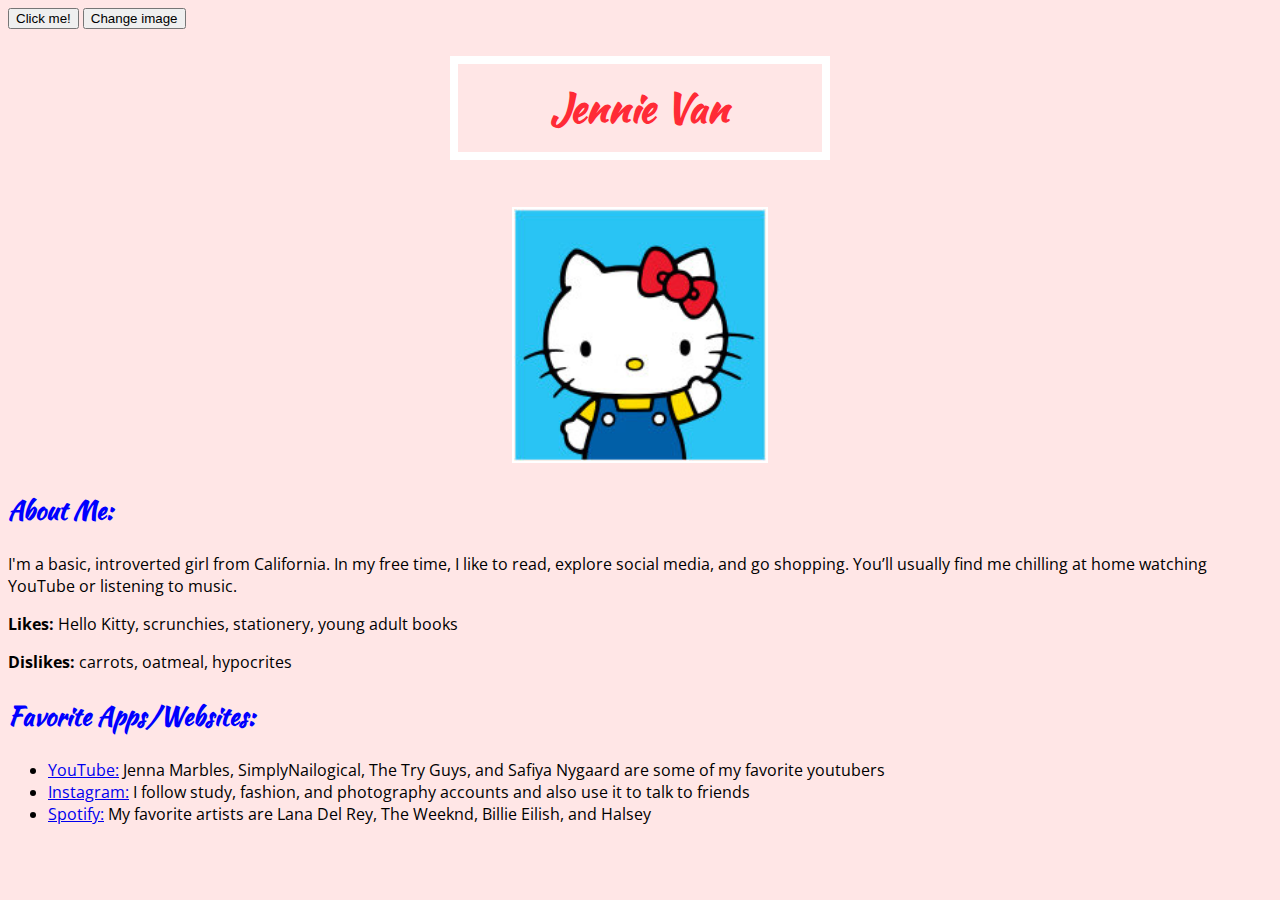
<file: index.html>
<!DOCTYPE html>
<!-- ID is specific, classes can be assigned to multiple -->
<html>
  <head>
    <!-- This is how to comment -->
    <!-- This is where page info goes -->
    <title>About Me</title>
    <link rel="stylesheet" href="home.css">
    <script src="home.js"></script>
    <link href="https://fonts.googleapis.com/css?family=Open+Sans&display=swap" rel="stylesheet">
    <link href="https://fonts.googleapis.com/css?family=Kaushan+Script&display=swap" rel="stylesheet">
  </head>
  <body>
    <button onclick="alert_name()">Click me!</button>
    <button onclick="change_image()" value="Change">Change image</button>
      <div>
      <h1 id='name'>Jennie Van</h1>
      <div id="images">
        <img alt="Hello Kitty"id="hk" src="Img/hk.jpg"></img>
        <!--<img src="img/scrunch2.jpg"></img>-->
        <!--<img src="img/stat.jpg"></img>-->
      </div>
      <h3 class="blue_text">About Me:</h3>
      <p>I'm a basic, introverted girl from California. In my free time, I like to read, explore social media, and go shopping. You’ll usually find me chilling at home watching YouTube or listening to music.</p>
      <p>
        <strong>Likes:</strong>
         Hello Kitty, scrunchies, stationery, young adult books
      </p>
      <p>
        <strong>Dislikes:</strong>
        carrots, oatmeal, hypocrites
      </p>
      <p>
        <h3 class="blue_text">Favorite Apps/Websites:</h3>
        <ul id='list'>
          <li><a href="https://www.youtube.com/">YouTube:</a> Jenna Marbles, SimplyNailogical, The Try Guys, and Safiya Nygaard are some of my favorite youtubers</li>
          <li><a href="https://www.instagram.com/?hl=en">Instagram:</a> I follow study, fashion, and photography accounts and also use it to talk to friends</li>
          <li><a href="https://www.spotify.com/us/">Spotify:</a> My favorite artists are Lana Del Rey, The Weeknd, Billie Eilish, and Halsey</li>
        </ul>
      </p>
    </div>
  </body>
</html>
</file>
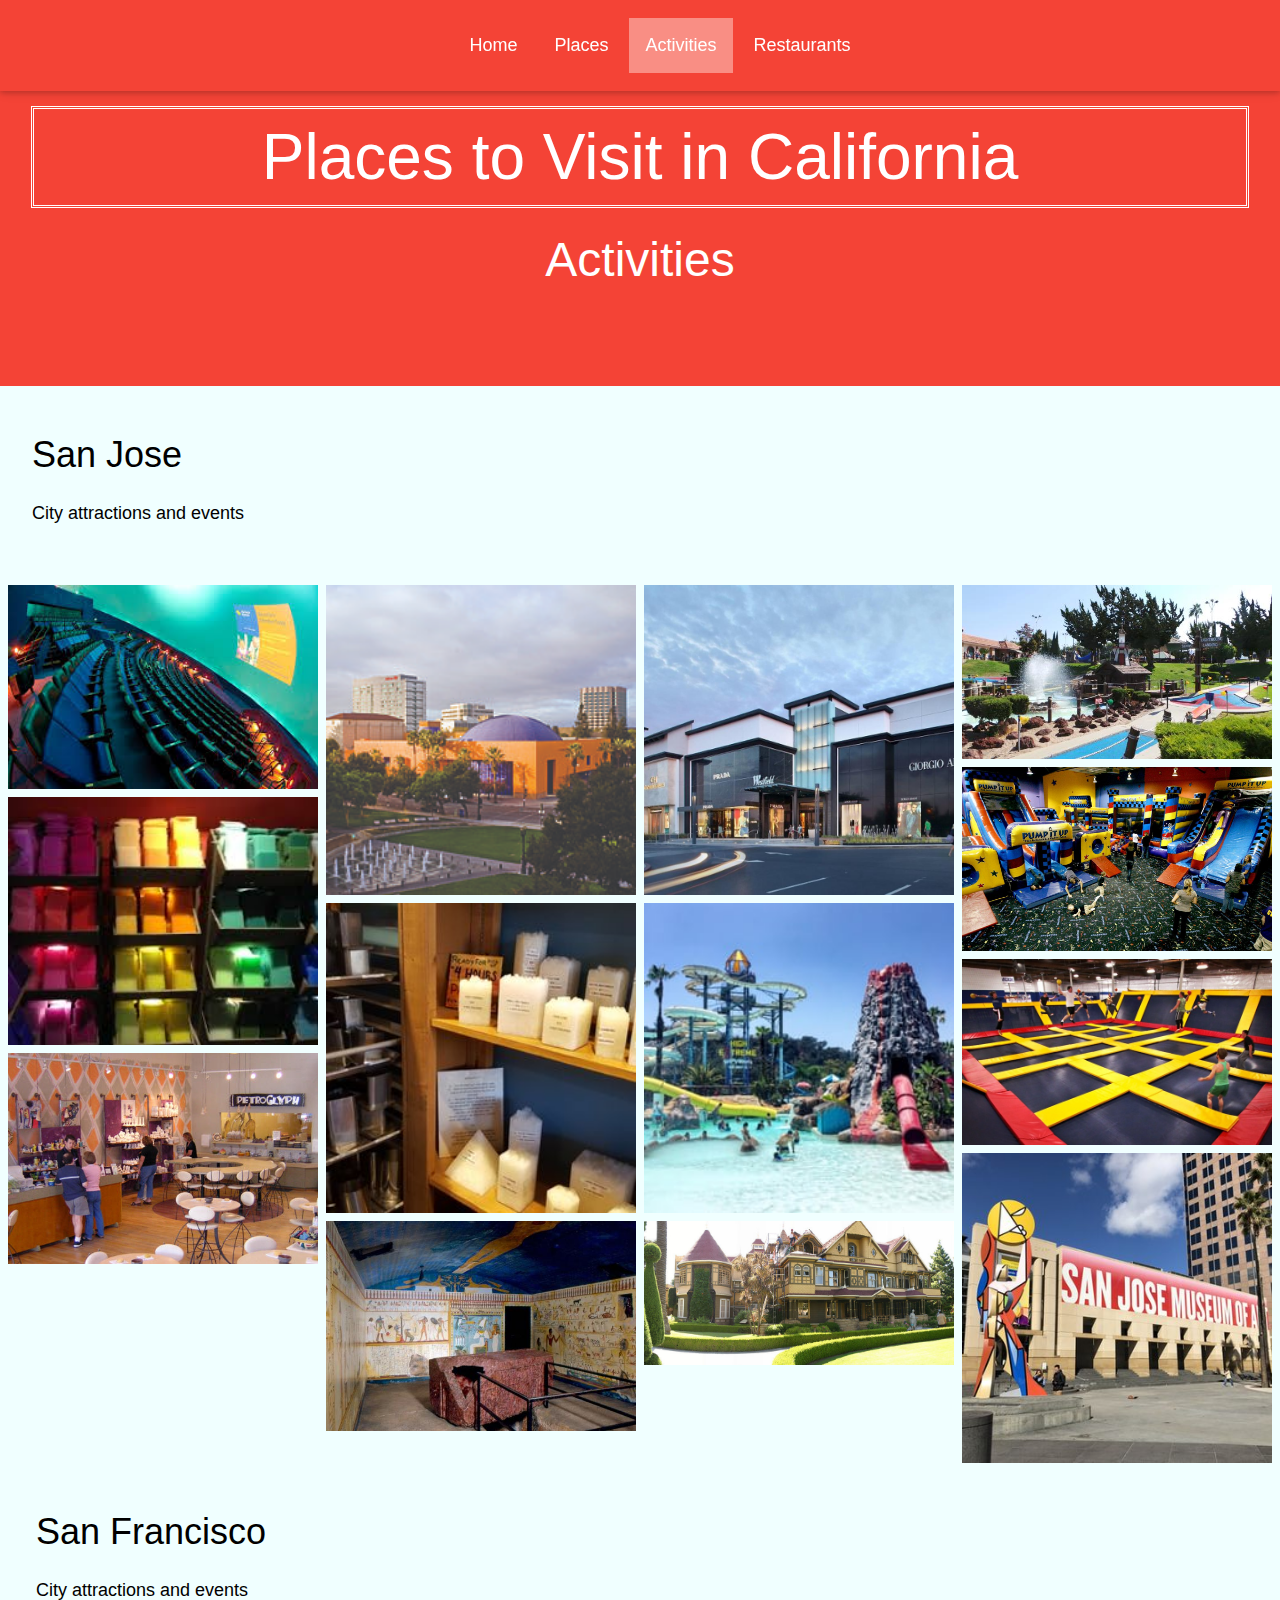
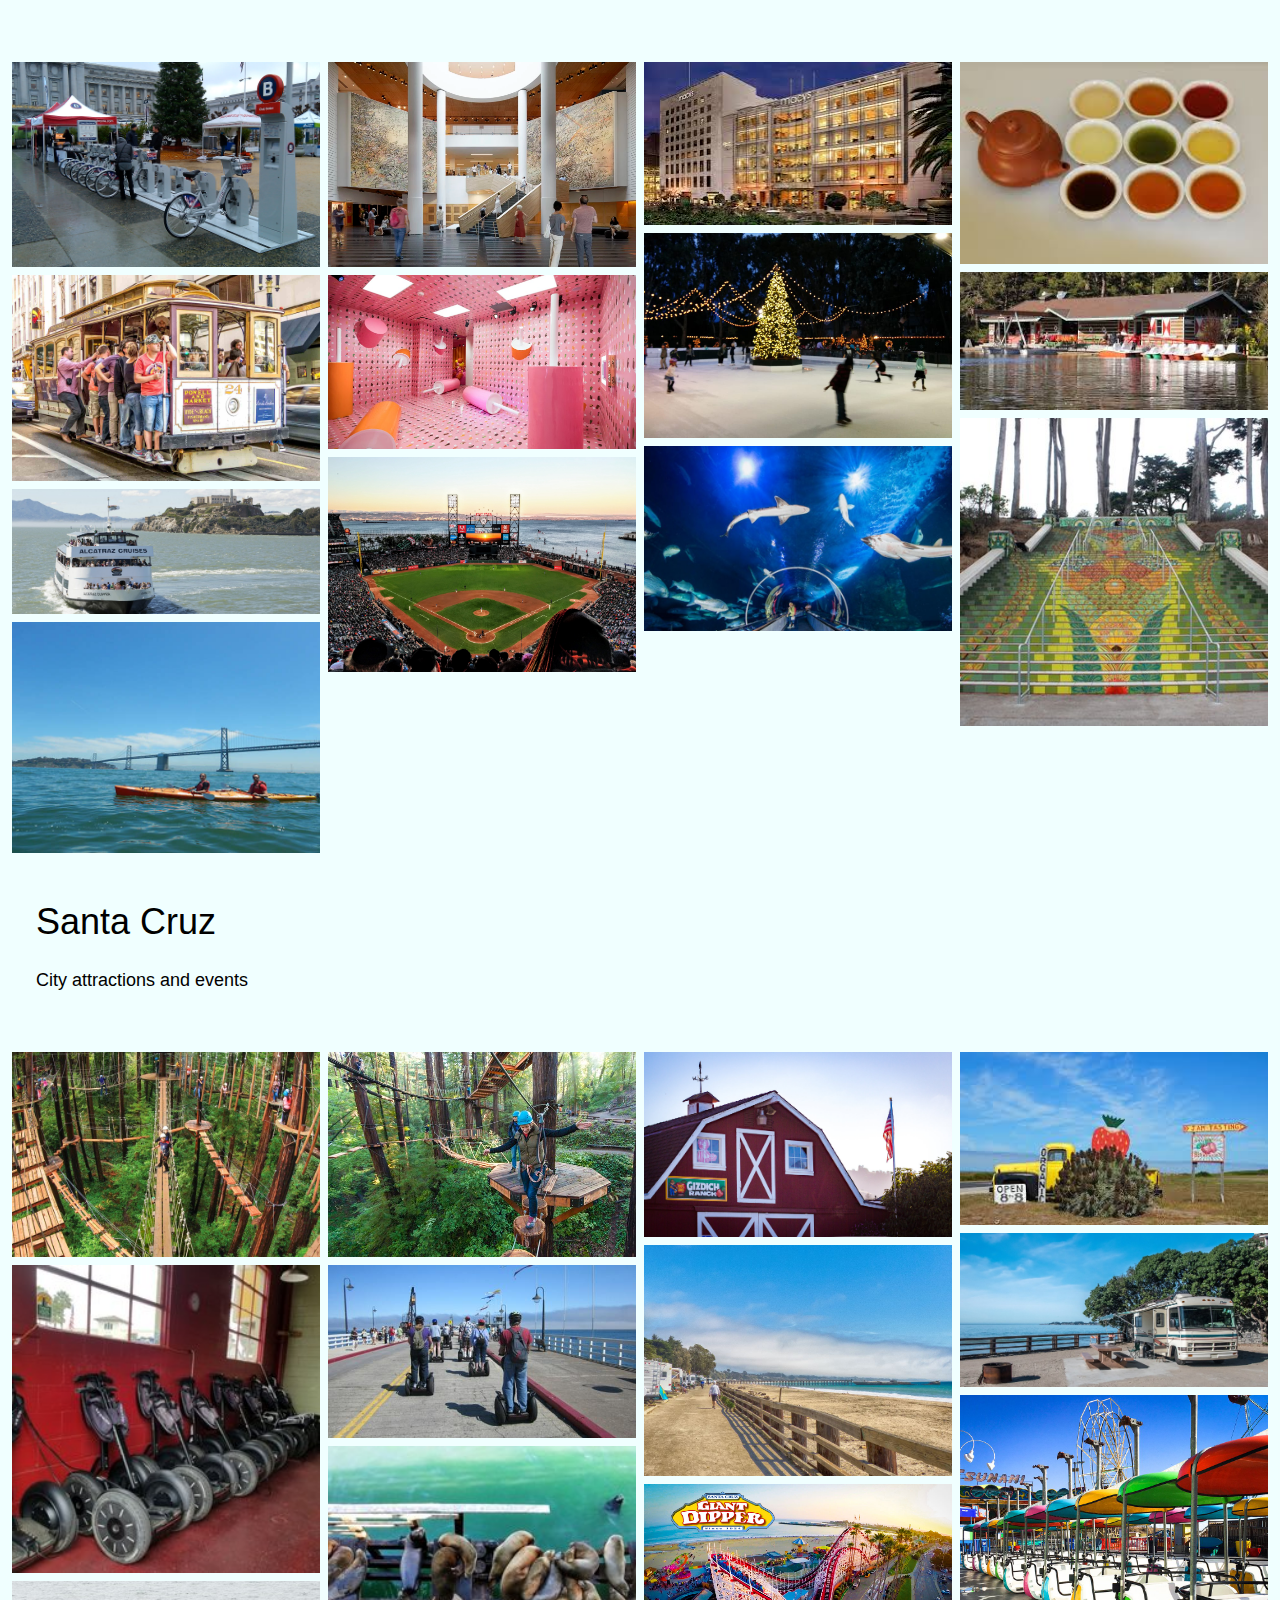
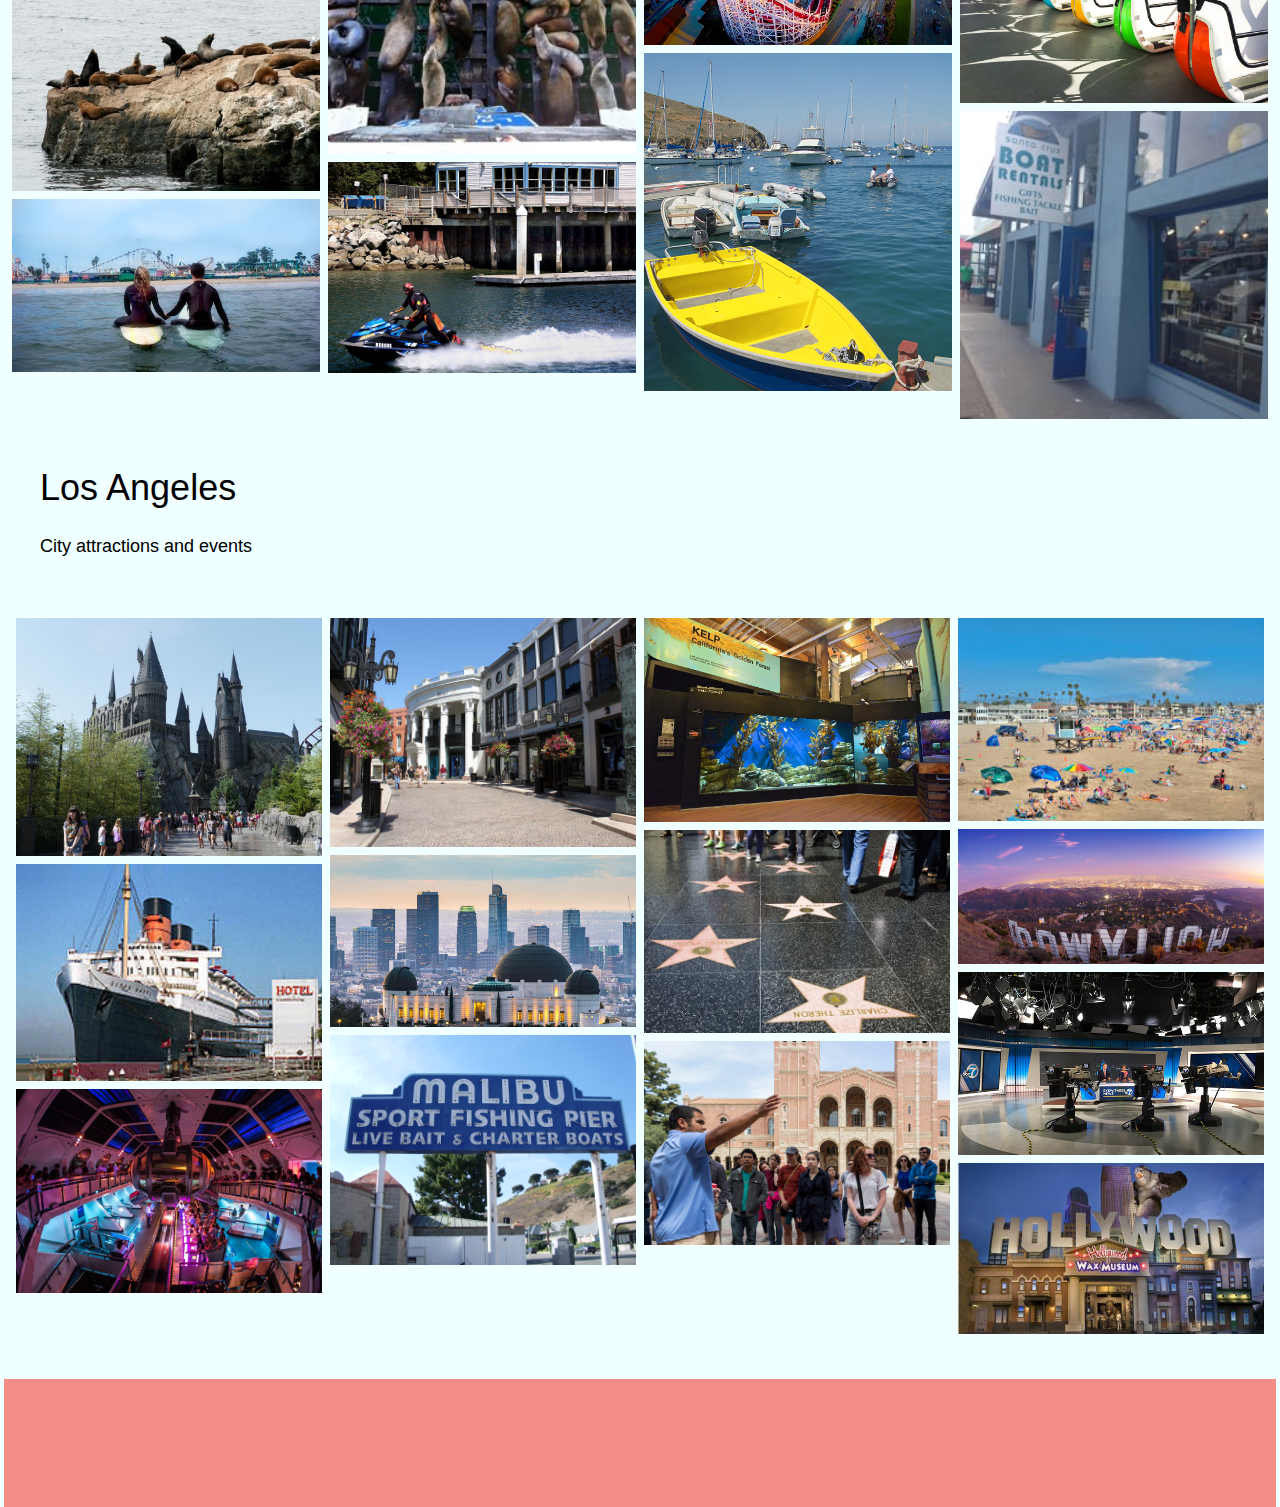
<file: home/activities.html>
<!DOCTYPE! html>
<html>

<head>
  <meta charset="UTF-8">
  <meta name="viewport" content="width=device-width, initial-scale=1">
  <link rel="stylesheet" href="https://www.w3schools.com/w3css/4/w3.css">
  <meta name="viewport" content="width=device-width, initial-scale=1">
  <title>Places to Visit!</title>
  <link rel="stylesheet" href = "activities.css"
  <script rel="javascript" src="activities.js"></script>
</head>
  <body style="background-color:azure;">
  <div class="w3-top">
  <div class="w3-bar w3-red w3-card w3-left-align w3-large">
    <a class="w3-bar-item w3-button w3-hide-medium w3-hide-large w3-right w3-padding-large w3-hover-white w3-large w3-red" href="javascript:void(0);" onclick="myFunction()" title="Toggle Navigation Menu"><i class="fa fa-bars"></i></a>
    <ul id="nav">
      <li><a href="hometest.html">Home</a></li>
      <!-- <li><a href="../places.html">Places</a></li> -->
      <li><a href="places2.html">Places</a></li>
      <li><a class="active" href="activities.html">Activities</a></li>
      <li><a href="restaurant.html">Restaurants</a></li>
    </ul>
  </div>
  <!-- Navbar on small screens -->
  <div id="navbar" class="w3-bar-block w3-white w3-hide w3-hide-large w3-hide-medium w3-large">
    <ul id="navbar">
      <li><a class="active" href="hometest.html">Home</a></li>
      <li><a href="places2.html">Places</a></li>
      <li><a href="contact.asp">Activities</a></li>
      <li><a href="restaurant.html">Restaurants</a></li>
    </ul>
  </div>
  </div>
  <!-- Header -->
  <header class="w3-container w3-red w3-center" style="padding:90px 15px">
    <h1 id="title" class="w3-margin w3-jumbo">Places to Visit in California</h1>
    <!-- <center><h1>Activities</h1></center> -->
    <font color="white" size ="+4">Activities</font>
  </header>

  <!-- <body>
    <button onclick="alert_name()">Back</button> -->

  <div class="header">
  <h1>San Jose</h1>
  <p>City attractions and events</p>
</div>
<!-- <div class="container2"> -->
  <div class="row">
<div class="column">
<!--<div class="overlay" id="overlay" width="width("dome")" height="height("dome")>-->

  <div class="Container">
  <img id="dome" src="dome.jpg" class="Image">
  <div class="Overlay overlayLeft">
      <a href="https://www.thetech.org/imax/presentations">
      <div class="Text">Tech Museum iMax Dome</div></a>
  </div>
  </div>


<!-- <img id="dome" src="dome.jpg"></img>
          <div class="overlay" id="overlay" width="width("dome")" height="height("dome")">
            <a href="https://www.thetech.org/imax/presentations" target="_blank" ><div class="text">Tech Museum iMax Dome</div></a>
          </
  <!-- <a href="https://www.thetech.org/imax/presentations" target="_blank" ><img id="dome" src="dome.jpg""><div class="text">Tech Museum iMax Dome</div></a> -->
<!-- </div> -->

<div class="Container">
<img src="candle.jpg" class="Image">
<div class="Overlay overlayLeft">
    <a href="http://www.petroglyph.com/locations/glow-willow-glen">
    <div class="Text">Glow Candle Making</div></a>
</div>
</div>

<div class="Container">
<img src="petro.jpg" class="Image">
<div class="Overlay overlayLeft">
    <a href="http://www.petroglyph.com/locations/glow-willow-glen">
    <div class="Text">Petroglyph Pottery Making</div></a>
</div>
</div>
</div>



<div class="column">
<div class="Container">
<img src="dome2.jpg" class="Image">
<div class="Overlay overlayLeft">
    <a href="https://www.tripadvisor.com/Attraction_Review-g33020-d102384-Reviews-The_Tech_Interactive-San_Jose_California.html">
    <div class="Text">Tech Museum</div></a>
</div>
</div>

<div class="Container">
<img src="glow2.jpg" class="Image">
<div class="Overlay overlayLeft">
    <a href="https://www.yelp.com/biz/glow-candle-lounge-san-jose-2">
    <div class="Text">Glow Candle Making</div></a>
</div>
</div>
<!-- </div> -->

<div class="Container">
<img src="egypt.jpg" class="Image">
<div class="Overlay overlayLeft">
    <a href="https://egyptianmuseum.org/">
    <div class="Text">Egyptian Museum</div></a>
</div>
</div>
</div>

<div class="column">

<div class="Container">
<img src="valleyfair.jpg" class="Image">
<div class="Overlay overlayLeft">
    <a href="https://www.westfield.com/valleyfair">
    <div class="Text">Westfield Valleyfair</div></a>
</div>
</div>



<div class="Container">
<img src="raging.jpg" class="Image">
<div class="Overlay overlayLeft">
    <a href="https://www.rwsplash.com/">
    <div class="Text">Raging Waters</div></a>
</div>
</div>

<div class="Container">
<img src="house.jpg" class="Image">
<div class="Overlay overlayLeft">
    <a href="https://winchestermysteryhouse.com/">
    <div class="Text">Winchester Mystery House</div></a>
</div>
</div>
</div>

<div class="column">
  <div class="Container">
  <img src="golfland.jpg" class="Image">
  <div class="Overlay overlayLeft">
      <a href="https://www.golfland.com/sanjose/">
      <div class="Text">Golfland</div></a>
  </div>
  </div>

  <div class="Container">
  <img src="pump.jpg" class="Image">
  <div class="Overlay overlayLeft">
      <a href="https://www.pumpitupparty.com/san-jose-ca/">
      <div class="Text">Pump It Up</div></a>
  </div>
  </div>

  <div class="Container">
  <img src="skyhigh.jpg" class="Image">
  <div class="Overlay overlayLeft">
      <a href="https://sjc.skyhighsports.com/">
      <div class="Text"> Sky High</div></a>
  </div>
  </div>

  <div class="Container">
  <img src="sjmuse.jpg" class="Image">
  <div class="Overlay overlayLeft">
      <a href="https://sjmusart.org/">
      <div class="Text"> San Jose Museum of Art</div></a>
  </div>
  </div>
  </div>

    <div class="header">
    <h1>San Francisco</h1>
    <p>City attractions and events</p>
    </div>
    <div class="row">
    <div class="column">

    <div class="Container">
    <img src="bike.jpg" class="Image">
    <div class="Overlay overlayLeft">
        <a href="https://www.bikerentalsanfrancisco.com/">
        <div class="Text">Bike Rentals</div></a>
    </div>
    </div>

    <div class="Container">
    <img src="cablecar2.jpg" class="Image">
    <div class="Overlay overlayLeft">
        <a href="https://www.sfmta.com/getting-around/muni/cable-cars">
        <div class="Text">Cable Car Rides</div></a>
    </div>
    </div>


    <div class="Container">
    <img src="alcatraz.jpg" class="Image">
    <div class="Overlay overlayLeft">
        <a href="https://www.alcatrazcruises.com/">
        <div class="Text">Alcatraz</div></a>
    </div>
    </div>

    <div class="Container">
    <img src="sfactive.jpg" class="Image">
    <div class="Overlay overlayLeft">
        <a href="https://www.hipcamp.com/discover/california/san-francisco">
        <div class="Text">Canoe Rentals</div></a>
    </div>
    </div>
    </div>
<div class="column">
    <div class="Container">
    <img src="modernart.jpg" class="Image">
    <div class="Overlay overlayLeft">
        <a href="https://www.sfmoma.org/">
        <div class="Text">San Francisco Modern Art</div></a>
    </div>
    </div>

    <div class="Container">
    <img src="icecream.jpg" class="Image">
    <div class="Overlay overlayLeft">
        <a href="https://www.museumoficecream.com/san-francisco">
        <div class="Text">Museum of Ice Cream</div></a>
    </div>
    </div>

    <div class="Container">
    <img src="giants.jpg" class="Image">
    <div class="Overlay overlayLeft">
        <a href="https://www.mlb.com/giants/">
        <div class="Text">San Francisco Giants</div></a>
    </div>
    </div>

    </div>

    <div class="column">
        <div class="Container">
        <img src="macys.jpg" class="Image">
        <div class="Overlay overlayLeft">
            <a href="https://l.macys.com/union-square-in-san-francisco-ca/">
            <div class="Text">Macys Union Square</div></a>
        </div>
        </div>

        <div class="Container">
        <img src="iceskatesf.jpg" class="Image">
        <div class="Overlay overlayLeft">
            <a href="https://unionsquareicerink.com/">
            <div class="Text">Ice Skating</div></a>
        </div>
        </div>

        <div class="Container">
        <img src="aquarium.jpg" class="Image">
        <div class="Overlay overlayLeft">
            <a href="https://www.aquariumofthebay.org/">
            <div class="Text">Aquarium of the Bay</div></a>
        </div>
        </div>
        </div>

      <div class="column">
          <div class="Container">
          <img src="tea.jpg" class="Image">
          <div class="Overlay overlayLeft">
              <a href="https://www.yelp.com/search?find_desc=japanese+tea+ceremony&find_loc=San+Francisco%2C+CA">
              <div class="Text">Japanese Tea Tasting</div></a>
          </div>
          </div>

          <div class="Container">
          <img src="stow.jpg" class="Image">
          <div class="Overlay overlayLeft">
              <a href="https://stowlakeboathouse.com/">
              <div class="Text">Stow Lake</div></a>
          </div>
          </div>

          <div class="Container">
          <img src="lincoln.jpg" class="Image">
          <div class="Overlay overlayLeft">
              <a href="https://sfrecpark.org/destination/lincoln-park/">
              <div class="Text">Lincoln Park</div></a>
          </div>
          </div>
          </div>
</div>

    <div class="header">
    <h1>Santa Cruz</h1>
    <p>City attractions and events</p>
    </div>

    <div class="row">
  <div class="column">
        <div class="Container">
        <img src="zipline.jpg" class="Image">
        <div class="Overlay overlayLeft">
            <a href="https://mounthermonadventures.com/adventures/">
            <div class="Text">Mount Hermon Ziplines</div></a>
        </div>
        </div>

        <div class="Container">
        <img src="segway.jpg" class="Image">
        <div class="Overlay overlayLeft">
            <a href="https://www.tripadvisor.com/Attraction_Review-g33048-d3228956-Reviews-Segway_Santa_Cruz_Tours-Santa_Cruz_California.html">
            <div class="Text">Segway Tours</div></a>
        </div>
        </div>

        <div class="Container">
        <img src="seals.jpg" class="Image">
        <div class="Overlay overlayLeft">
            <a href="https://www.tripadvisor.com/ShowUserReviews-g33048-d269709-r315136183-Santa_Cruz_Wharf-Santa_Cruz_California.html/">
            <div class="Text">Seal Watching</div></a>
        </div>
        </div>

        <div class="Container">
        <img src="surf.jpg" class="Image">
        <div class="Overlay overlayLeft">
            <a href="https://club-ed.com/surf-equipment-rental/">
            <div class="Text">Surf Lessons and Rentals</div></a>
        </div>
        </div>
        </div>

        <div class="column">
              <div class="Container">
              <img src="zipline2.jpg" class="Image">
              <div class="Overlay overlayLeft">
                  <a href="https://mounthermonadventures.com/adventures/">
                  <div class="Text">Mount Hermon Ziplines</div></a>
              </div>
              </div>

              <div class="Container">
              <img src="segway2.jpg" class="Image">
              <div class="Overlay overlayLeft">
                  <a href="https://www.tripadvisor.com/Attraction_Review-g33048-d3228956-Reviews-Segway_Santa_Cruz_Tours-Santa_Cruz_California.html">
                  <div class="Text">Segway Tours</div></a>
              </div>
              </div>

              <div class="Container">
              <img src="seals2.jpg" class="Image">
              <div class="Overlay overlayLeft">
                  <a href="https://www.tripadvisor.com/ShowUserReviews-g33048-d269709-r315136183-Santa_Cruz_Wharf-Santa_Cruz_California.html/">
                  <div class="Text">Seal Watching</div></a>
              </div>
              </div>

              <div class="Container">
              <img src="jetski.jpg" class="Image">
              <div class="Overlay overlayLeft">
                  <a href="https://club-ed.com/surf-equipment-rental/">
                  <div class="Text">Surf Lessons and Rentals</div></a>
              </div>
              </div>
              </div>

              <div class="column">
                    <div class="Container">
                    <img src="gizdich.jpg" class="Image">
                    <div class="Overlay overlayLeft">
                        <a href="https://www.gizdich-ranch.com/">
                        <div class="Text">Gizdich Ranch</div></a>
                    </div>
                    </div>

                    <div class="Container">
                    <img src="seacliff.jpg" class="Image">
                    <div class="Overlay overlayLeft">
                        <a href="https://www.parks.ca.gov/?page_id=543">
                        <div class="Text">Seacliff Camp Grounds</div></a>
                    </div>
                    </div>

                    <div class="Container">
                    <img src="dipper.jpg" class="Image">
                    <div class="Overlay overlayLeft">
                        <a href="https://beachboardwalk.com/Giant-Dipper">
                        <div class="Text">Giant Dipper Ride</div></a>
                    </div>
                    </div>

                    <div class="Container">
                    <img src="boat.jpg" class="Image">
                    <div class="Overlay overlayLeft">
                        <a href="https://www.yelp.com/search?find_desc=jet+ski+rental&find_loc=Santa+Cruz%2C+CA">
                        <div class="Text">Boat Rentals</div></a>
                    </div>
                    </div>
                    </div>

                    <div class="column">
                          <div class="Container">
                          <img src="strawberry.jpg" class="Image">
                          <div class="Overlay overlayLeft">
                              <a href="http://www.swantonberryfarm.com/">
                              <div class="Text">Swanton Berry Farm</div></a>
                          </div>
                          </div>

                          <div class="Container">
                          <img src="seacliff2.jpg" class="Image">
                          <div class="Overlay overlayLeft">
                              <a href="https://www.parks.ca.gov/?page_id=543">
                              <div class="Text">Seacliff Camp Grounds</div></a>
                          </div>
                          </div>

                          <div class="Container">
                          <img src="gondola.jpg" class="Image">
                          <div class="Overlay overlayLeft">
                              <a href="https://beachboardwalk.com/Things-to-Do/Rides">
                              <div class="Text">Giant Dipper Ride</div></a>
                          </div>
                          </div>

                          <div class="Container">
                          <img src="boat2.jpg" class="Image">
                          <div class="Overlay overlayLeft">
                              <a href="https://www.yelp.com/search?find_desc=jet+ski+rental&find_loc=Santa+Cruz%2C+CA">
                              <div class="Text">Boat Rentals</div></a>
                          </div>
                          </div>
                          </div>


    <div class="header">
    <h1>Los Angeles</h1>
    <p>City attractions and events</p>
    </div>

    <div class="row">
  <div class="column">
        <div class="Container">
        <img src="harry.jpg" class="Image">
        <div class="Overlay overlayLeft">
            <a href="https://www.universalstudioshollywood.com/things-to-do/rides-and-attractions/the-wizarding-world-of-harry-potter/">
            <div class="Text">Wizarding World of Harry Potter</div></a>
        </div>
        </div>

        <div class="Container">
        <img src="queenmary.jpg" class="Image">
        <div class="Overlay overlayLeft">
            <a href="https://www.queenmary.com/">
            <div class="Text">Queen Mary</div></a>
        </div>
        </div>

        <div class="Container">
        <img src="space.jpg" class="Image">
        <div class="Overlay overlayLeft">
            <a href="https://disneyland.disney.go.com/attractions/disneyland/space-mountain/">
            <div class="Text">Space Mountain</div></a>
        </div>
        </div>
        </div>

        <div class="column">
        <div class="Container">
        <img src="rodeo.jpg" class="Image">
        <div class="Overlay overlayLeft">
            <a href="https://rodeodrive-bh.com/">
            <div class="Text">Rodeo Drive</div></a>
        </div>
        </div>

        <div class="Container">
        <img src="griffith.jpg" class="Image">
        <div class="Overlay overlayLeft">
            <a href="http://www.griffithobservatory.org/">
            <div class="Text">Griffith Observatory</div></a>
        </div>
        </div>

        <div class="Container">
        <img src="malibu.jpg" class="Image">
        <div class="Overlay overlayLeft">
            <a href="https://www.visitcalifornia.com/attraction/malibu">
            <div class="Text">Malibu California</div></a>
        </div>
        </div>
        </div>

        <div class="column">

        <div class="Container">
        <img src="cabrillo.jpg" class="Image">
        <div class="Overlay overlayLeft">
            <a href="https://www.nps.gov/cabr/index.htm">
            <div class="Text">Cabrillo Aquarium</div></a>
        </div>
        </div>

        <div class="Container">
        <img src="fame.jpg" class="Image">
        <div class="Overlay overlayLeft">
            <a href="https://www.walkoffame.com/">
            <div class="Text">Hollywood Walk of Fame</div></a>
        </div>
        </div>

        <div class="Container">
        <img src="touruc.jpg" class="Image">
        <div class="Overlay overlayLeft">
            <a href="https://www.visitcalifornia.com/region/discover-orange-county">
            <div class="Text">Tour UCLA</div></a>
        </div>
        </div>
        </div>

        <div class="column">
        <div class="Container">
        <img src="orange.jpg" class="Image">
        <div class="Overlay overlayLeft">
            <a href="https://www.nps.gov/cabr/index.htm">
            <div class="Text">Orange County</div></a>
        </div>
        </div>

        <div class="Container">
        <img src="hollywood.jpg" class="Image">
        <div class="Overlay overlayLeft">
            <a href="https://www.tripadvisor.com/Attraction_Review-g32655-d277005-Reviews-Hollywood_Hills-Los_Angeles_California.html">
            <div class="Text">Hollywood Hills</div></a>
        </div>
        </div>
        <div class="Container">
        <img src="abc.jpg" class="Image">
        <div class="Overlay overlayLeft">
            <a href="https://abcstudios.go.com/">
            <div class="Text">ABC Studios</div></a>
        </div>
        </div>

        <div class="Container">
        <img src="wax.jpg" class="Image">
        <div class="Overlay overlayLeft">
            <a href="https://www.hollywoodwaxmuseum.com/">
            <div class="Text">Hollywood Wax Museum</div></a>
        </div>
        </div>
        </div>
      </div>
</div>
</body>
<br></br>
<div class="footercont">
<footer id="footer" class="w3-container w3-padding-64 w3-center w3-opacity">
</footer>
</div>
</html>
<!-- <div class="container2">
<img id="dome" src="dome.jpg"></img>
          <div class="overlay" id="overlay" width="width("dome")" height="height("dome")">
            <a href="https://www.thetech.org/imax/presentations" target="_blank" ><div class="text">Tech Museum iMax Dome</div></a>
          </div>
</div> -->
</file>
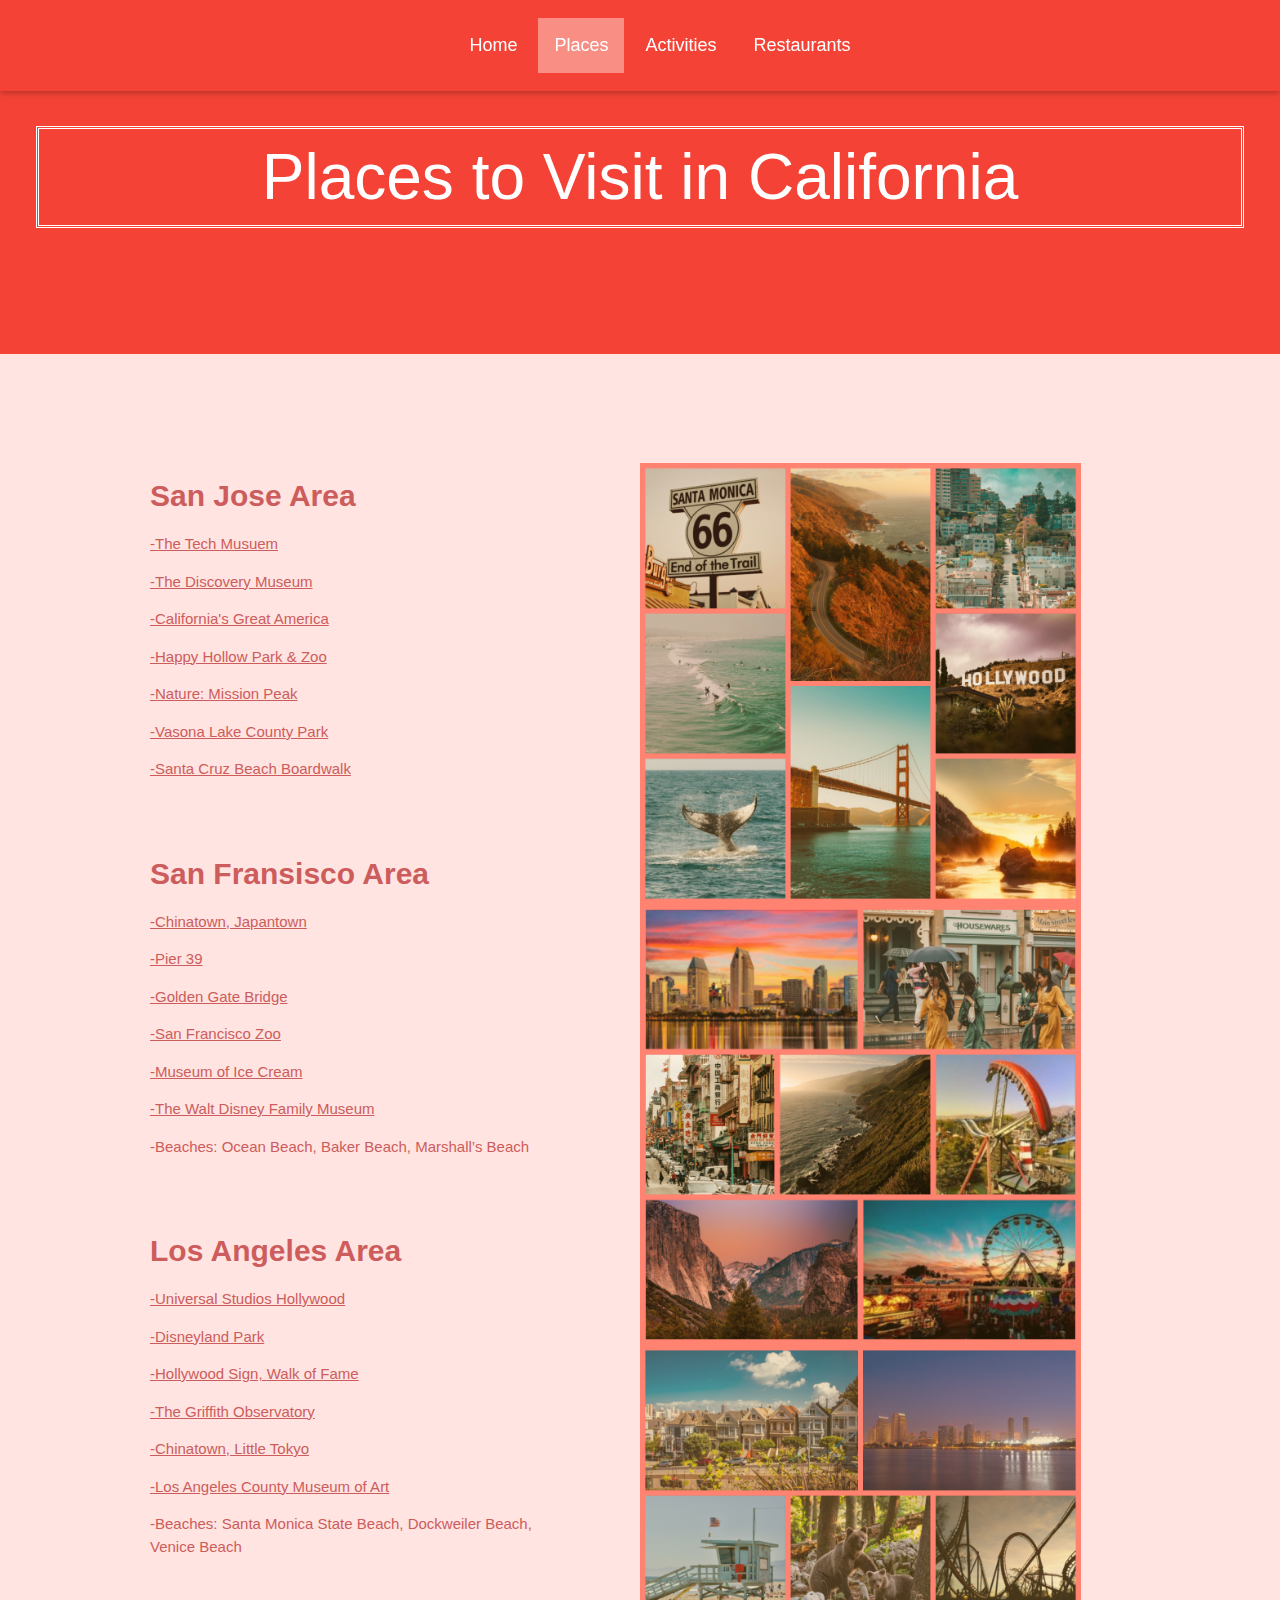
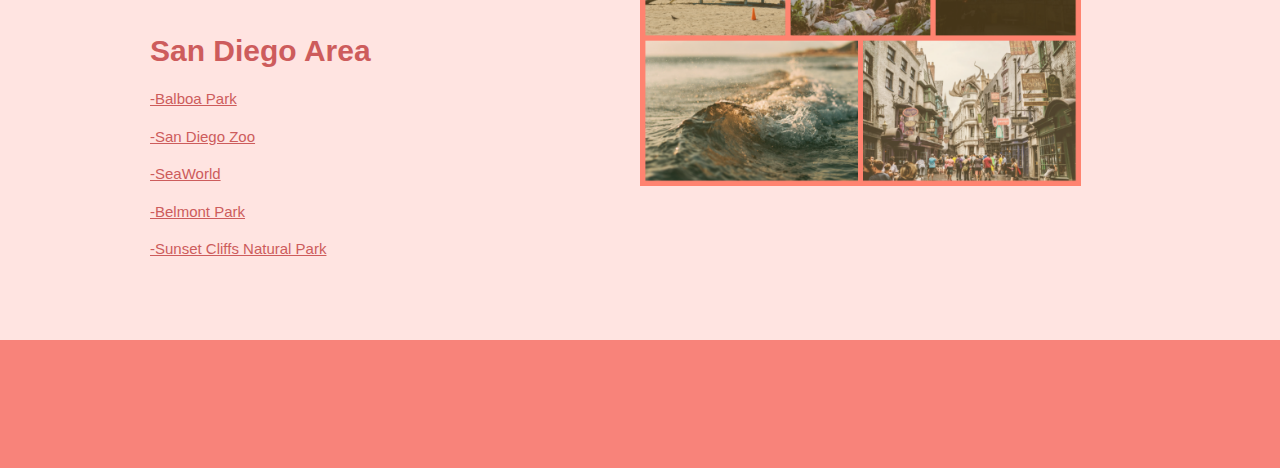
<file: home/places2.html>
<!DOCTYPE html>
<html>
<head>
  <title> Places </title>
  <link rel= "stylesheet" href= "places2.css"> </link>
  <meta http-equiv="Content-Type" content="text/html; charset=UTF-8">
  <meta charset="UTF-8">
  <meta name="viewport" content="width=device-width, initial-scale=1">
  <link rel="stylesheet" href="https://www.w3schools.com/w3css/4/w3.css">
  <meta name="viewport" content="width=device-width, initial-scale=1">
  <!-- <style>

  </style> -->
</head>
<body style="background-color:mistyrose">
  <!-- NavBar -->
  <div class="w3-top">
  <div class="w3-bar w3-red w3-card w3-left-align w3-large">
    <a class="w3-bar-item w3-button w3-hide-medium w3-hide-large w3-right w3-padding-large w3-hover-white w3-large w3-red" href="javascript:void(0);" onclick="myFunction()" title="Toggle Navigation Menu"><i class="fa fa-bars"></i></a>
    <ul id="nav">
      <li><a href="hometest.html">Home</a></li>
      <li><a class="active" href="places2.html">Places</a></li>
      <li><a href="activities.html">Activities</a></li>
      <li><a href="restaurant.html">Restaurants</a></li>
    </ul>
  </div>
  <!-- Navbar on small screens -->
  <div id="navbar" class="w3-bar-block w3-white w3-hide w3-hide-large w3-hide-medium w3-large">
    <ul id="navbar">
      <li><a class="active" href="Hometest.html">Home</a></li>
      <li><a href="places2.html">Places</a></li>
      <li><a href="contact.asp">Activities</a></li>
      <li><a href="restaurant.html">Restaurants</a></li>
    </ul>
  </div>
  </div>
  <!-- Header -->
  <header class="w3-container w3-red w3-center" style="padding:110px 20px">
    <h1 id="title" class="w3-margin w3-jumbo">Places to Visit in California</h1>
  </header>

  <!-- <h1 style="color:indianred"> <center> Places To Visit </center> </h1> -->
  <div>
    <a title="Toggle Navigation Menu"><i></i></a>
    <!-- <ul>
      <li><a href="http://home.html/" target="_blank">Home</a></li>
      <li><a href="http://../places.html" target="_blank">Places</a></li>
      <li><a href="http://contact.asp/" target="_blank">Activities</a></li>
      <li><a href="http://about.asp/" target="_blank">Restaurants</a></li>
    </ul>
  </div>

  <div>
    <ul>
      <li><a href="http://home.html/" target="_blank">Home</a></li>
      <li><a href="http://../places.html" target="_blank">Places</a></li>
      <li><a href="http://contact.asp/" target="_blank">Activities</a></li>
      <li><a href="http://about.asp/" target="_blank">Restaurants</a></li>
    </ul>
  </div>
  </div> -->


    <!-- <h1>Places to Visit in California</h1> -->


  </div>


<br></br>
  <div class="w3-row-padding w3-padding-64 w3-container">
    <div class="w3-content">
  <div class="grid-container">
    <div class="column" id="column1">
      <h2 style="color:indianred"><strong>San Jose Area</strong></h2>
      <p><a href="https://www.thetech.org/" target="_blank" style="color:indianred">-The Tech Musuem</a> </p>
      <p><a href="https://www.cdm.org/" target="_blank" style="color:indianred">-The Discovery Museum</a> </p>
      <p><a href="https://www.cagreatamerica.com/" target="_blank" style="color:indianred">-California's  Great America</a></p>
      <p><a href="https://happyhollow.org/" target="_blank" style ="color:indianred">-Happy Hollow Park & Zoo</a></p>
      <p><a href="https://www.ebparks.org/parks/mission/default.htm"target="_blank" style="color:indianred">-Nature: Mission Peak</a> </p>
      <p> <a href="https://www.sccgov.org/sites/parks/parkfinder/pages/vasona.aspx" target="_blank"style="color:indianred">-Vasona Lake County Park</a> </p>
      <p> <a href="https://beachboardwalk.com/" target="_blank" style="color:indianred">-Santa Cruz Beach Boardwalk</a> </p>
      <br></br>

      <h2 style="color:indianred"><strong>San Fransisco Area</strong></h2>
      <p><a href="http://www.sanfranciscochinatown.com/" target="_blank" style="color:indianred">-Chinatown,</a><a href="http://sfjapantown.org/" target="_blank" style="color:indianred"> Japantown</a></p>
      <p><a href="https://www.pier39.com/" target="_blank" style="color:indianred">-Pier 39 </a></p>
      <p> <a href="http://www.goldengatebridge.org/" target="_blank" style="color:indianred">-Golden Gate Bridge </a></p>
      <p><a href="http://www.sfzoo.org/" target="_blank" style="color:indianred">-San Francisco Zoo </a> </p>
      <p><a href="https://www.museumoficecream.com/" target="_blank" style="color:indianred">-Museum of Ice Cream </a></p>
      <p><a href="https://www.waltdisney.org/" target="_blank" style="color:indianred">-The Walt Disney Family Museum</a> </p>
      <p style="color:indianred">-Beaches: Ocean Beach, Baker Beach, Marshall’s Beach </p>
      <br></br>

      <h2 style="color:indianred"><strong>Los Angeles Area</strong></h2>
      <p><a href="https://www.universalstudioshollywood.com" target="_blank" style="color:indianred">-Universal Studios Hollywood</a></p>
      <p><a href="https://disneyland.disney.go.com/" target="_blank" style="color:indianred">-Disneyland Park</a></p>
      <p><a href="https://hollywoodsign.org/history-mission/" target="_blank" style="color:indianred">-Hollywood Sign, </a><a href="https://www.walkoffame.com/" target="_blank" style="color:indianred"> Walk of Fame</a></p>
      <p><a href="http://www.griffithobservatory.org/" target="_blank" style="color:indianred">-The Griffith Observatory</a></p>
      <p><a href="http://chinatownla.com/wp1/"  target="_blank" style="color:indianred">-Chinatown,</a><a href="http://www.visitlittletokyo.com/" target="_blank" style="color:indianred"> Little Tokyo</a></p>
      <p><a href="http://www.lacma.org/" target="_blank" style="color:indianred">-Los Angeles County Museum of Art</a></p>
      <p style="color:indianred">-Beaches: Santa Monica State Beach, Dockweiler Beach, Venice Beach</p>
      <br></br>

      <h2 style="color:indianred"><strong>San Diego Area</strong></h2>
      <p><a href="https://www.balboapark.org/" target="_blank" style="color:indianred">-Balboa Park </a></p>
      <p><a href="https://zoo.sandiegozoo.org/" target="_blank" style="color:indianred">-San Diego Zoo</p>
      <p><a href="https://seaworld.com/san-diego/" target="_blank" style="color:indianred">-SeaWorld</a></p>
      <p><a href="https://www.belmontpark.com/" target="_blank" style="color:indianred">-Belmont Park</a></p>
      <p><a href="https://www.sandiego.gov/park-and-recreation/parks/regional/shoreline/sunset" target="_blank" style="color:indianred">-Sunset Cliffs Natural Park</a></p>
    </div>
    <div class="column">
      <img src="collage.png" id="pic"> </img>
    </div>
    <div class="column">
      <img src="My Post (1).png" id="pic2"> </img>
    </div>
    <div class="column">
      <img src="collage3.png" id="pic3"> </img>

     <!-- <div class= "row">  -->
      <!-- <div class="column">
        <img src="tech.jfif" style="width:80%">
        <img src="great.jfif" style="width:80%">
        <img src="happy.jfif" style="width:80%">
      </div>

      <div class="column">
        <img src="golden.jfif" style="width:50%">
        <img src="walter.jfif" style="width:90%">
        <img src="pier.jfif" style="width:90%"
      </div> -->

      <!-- <div class="column">
        <img src="uni.jfif" style="width:90%">
        <img src="seacliff.jpg" style="width:90%">
        <img src="dipper.jpg" style="width:90%">
        <img src="boats.jpg" style="width:90%">
        <img src="rental.jpg" style="width:90%">
      </div> -->

      <!-- <div class="column">
        <img src="strawberry.jpg" style="width:90%">
        <img src="seacliff2.jpg" style="width:90%">
        <img src="gondola.jpg" style="width:90%">
        <img src="alcatraz.jpg" style="width:90%">
      </div> -->
    <!-- </div> -->



    </div>
  </div>
  </div>
    </div>
</body>
<footer id="footer" class="w3-container w3-padding-64 w3-center w3-opacity">
</footer>
</html>
</file>
<file: home.css>
//Modify ID with #, modify class with .{}
body {
  background-color: #ffe6e6;
}

img, #hk {
  width: 20%;
  height: 20%;
  vertical-align: center;
  border:2.5px solid white;
}

.blue_text {
  color: blue;
  font-family: 'Kaushan Script', cursive;
  font-size: 25px;
}

p, #list {
  font-family: 'Open Sans', sans-serif;
}

#name {
  font-family: 'Kaushan Script', cursive;
  color: #ff2b36;
  font-size: 40px;
  text-align: center;
  border: 8px solid white;
  padding: 15px;
  margin-left: 35%;
  margin-right: 35%;
}

#images, #hk {
  padding: 0;
  margin-left:auto;
  margin-right:auto;
  margin-top: 20px;
  text-align:center;
}
</file>
<file: home/activities.css>
#tech_id {
  width:200px;
}

#title {
  text-align: center;
  border-style: double;
}

#nav {
  text-align: center;
  //background-color: red;
}

#nav ul {
  position: fixed;
  width: 400px;
  list-style-type: none;
  margin: 0;
  padding: 0;
}

#nav li {
  display:inline-block;
}

#nav li a {
  display: block;
  color: white;
  text-align: center;
  padding: 14px 16px;
  text-decoration: none;
}

#nav li a:hover {
  background-color: #F98E84;
}

#nav .active {
  background-color: #F98E84;
}

* {
  box-sizing: border-box;
}

body {
  margin: 0;
  /* font-family: Arial; */
}

.header {
  //text-align: center;
  padding: 32px;
}

.row {
  display: -ms-flexbox; /* IE10 */
  display: flex;
  -ms-flex-wrap: wrap; /* IE10 */
  flex-wrap: wrap;
  padding: 0 4px;
}

/* Create four equal columns that sits next to each other */
.column {
  -ms-flex: 25%; /* IE10 */
  flex: 25%;
  max-width: 25%;
  padding: 0 4px;
}

.column img {
  margin-top: 8px;
  vertical-align: middle;
  width: 100%;
}

/* Responsive layout - makes a two column-layout instead of four columns */
@media screen and (max-width: 800px) {
  .column {
    -ms-flex: 50%;
    flex: 50%;
    max-width: 50%;
  }
}

/* Responsive layout - makes the two columns stack on top of each other instead of next to each other */
@media screen and (max-width: 600px) {
  .column {
    -ms-flex: 100%;
    flex: 100%;
    max-width: 100%;
  }
}

div.a {
  text-align: center;
}

.overlay {
  position: absolute;
  top: 0;
  bottom: 0;
  opacity: 0;
  transition: .5s ease;
  //background-color: #0d80f2; //blue
  //background-color: #ff1a8c; //pink
  text-align: center;
  background-color: #F98E84;
}

/* #overlay {
  height: 100%;
  width: 100%;
  background-color: #F98E84;
} */


.Container{
  position: relative;
  display: inline-block;
  width: 100%;
}
.Image {
  display: block;
  width: 100%;
}

.Overlay {
  position: absolute;
  transition: all .3s ease;
  opacity: 0;
  background-color: #F98E84;
}
.Text {
  color: white;
  position: absolute;
  top: 50%;
  left: 50%;
  transition: translate(-50%, -50%);
}

/* .overlayLeft {
  height: 100%;
  width: 0;
  top: 0;
  left: 0;
} */

.Container:hover .Overlay {
  width: 100%;
  opacity: 1
}


.text {
  color: white;
  font-size: 20px;
  position: absolute;
  top: 50%;
  left: 50%;
  -webkit-transform: translate(-50%, -50%);
  -ms-transform: translate(-50%, -50%);
  transform: translate(-50%, -50%);
  text-align: center;
}

.text:hover {
  text-decoration: underline;
}

#footer {
  background-color: #F44236;
}

.footercont {
  width: 120%;
}

p {
  font-size: 18px;
}
</file>
<file: home/places2.css>
h1{
  border-style: double;
  font-size:20px;
}

h2{

}

/* h2 {
  font-size:20px; */
}
p{
  font-size:15px;
}
.column {
  float:left;
  width:50%;
}
#column1{
  padding-right: 100px;
  width:50%;
}

.grid-container{
  content:"";
  display: table;
  clear:both;
}

#pic{
  width: 90%


}

#pic2{
  width: 90%
}

#pic3{
  width: 90%
}

#nav {
  text-align: center;
  //background-color: red;
}

#nav ul {
  position: fixed;
  width: 400px;
  list-style-type: none;
  margin: 0;
  padding: 0;
}

#nav li {
  display:inline-block;
}

#nav li a {
  display: block;
  color: white;
  text-align: center;
  padding: 14px 16px;
  text-decoration: none;
}

#nav li a:hover {
  background-color: #F98E84;
}

#nav .active {
  background-color: #F98E84;
}

#footer {background-color: #F44236;}
</file>
